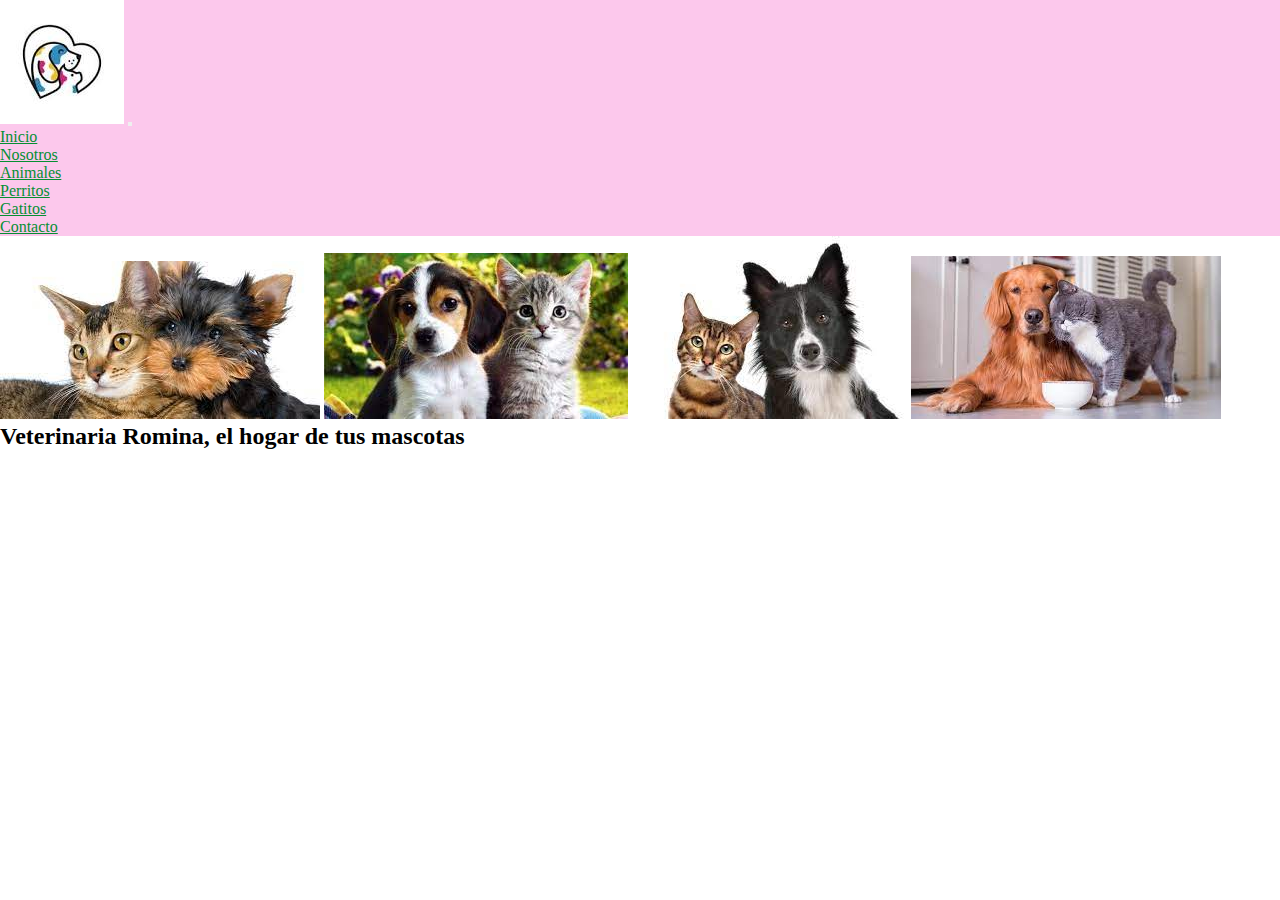
<file: index.html>
<!DOCTYPE html>
<html lang="en">
<head>
    <meta charset="UTF-8">
    <meta http-equiv="X-UA-Compatible" content="IE=edge">
    <meta name="viewport" content="width=device-width, initial-scale=1.0">
    <title>Bootstrap Fernandez</title>
    <link href="https://cdn.jsdelivr.net/npm/bootstrap@5.2.0/dist/css/bootstrap.min.css" rel="stylesheet" integrity="sha384-gH2yIJqKdNHPEq0n4Mqa/HGKIhSkIHeL5AyhkYV8i59U5AR6csBvApHHNl/vI1Bx" crossorigin="anonymous">
    <link rel="stylesheet" href="./css/style.css">
</head>
<body>
    <nav class="navbar navbar-expand-lg bg-light colorNav">
        <div class="container-fluid">
          <img src="[data-uri]" alt="Logo">
          <button class="navbar-toggler" type="button" data-bs-toggle="collapse" data-bs-target="#navbarSupportedContent" aria-controls="navbarSupportedContent" aria-expanded="false" aria-label="Toggle navigation">
            <span class="navbar-toggler-icon"></span>
          </button>
            <div class="collapse navbar-collapse" id="navbarSupportedContent">
                <ul class="navbar-nav me-auto mb-2 mb-lg-0">
                <li class="nav-item">
                    <a class="nav-link active" aria-current="page" href="index.html">Inicio</a>
                </li>
                <li class="nav-item">
                    <a class="nav-link" href="./pages/nosotros.html">Nosotros</a>
                </li>
                <li class="nav-item dropdown">
                    <a class="nav-link dropdown-toggle" href="#" role="button" data-bs-toggle="dropdown" aria-expanded="false">
                    Animales
                    </a>
                    <ul class="dropdown-menu">
                    <li><a class="dropdown-item" href="./pages/perritos.html">Perritos</a></li>
                    <li><a class="dropdown-item" href="./pages/gatitos.html">Gatitos</a></li>
                    </ul>
                </li>
                <li class="nav-item">
                    <a class="nav-link" href="./pages/contacto.html">Contacto</a>
                </li>
                </ul>
            </div>
        </div>
      </nav>
    <div class="w-100">
        <img src="[data-uri]" alt="">
        <img src="[data-uri]" alt="">
        <img src="[data-uri]" alt="">
        <img src="[data-uri]" alt="">
    </div>

    <h2>Veterinaria Romina, el hogar de tus mascotas</h2>


    <script src="https://cdn.jsdelivr.net/npm/bootstrap@5.2.0/dist/js/bootstrap.bundle.min.js" integrity="sha384-A3rJD856KowSb7dwlZdYEkO39Gagi7vIsF0jrRAoQmDKKtQBHUuLZ9AsSv4jD4Xa" crossorigin="anonymous"></script>
</body>
</html>
</file>
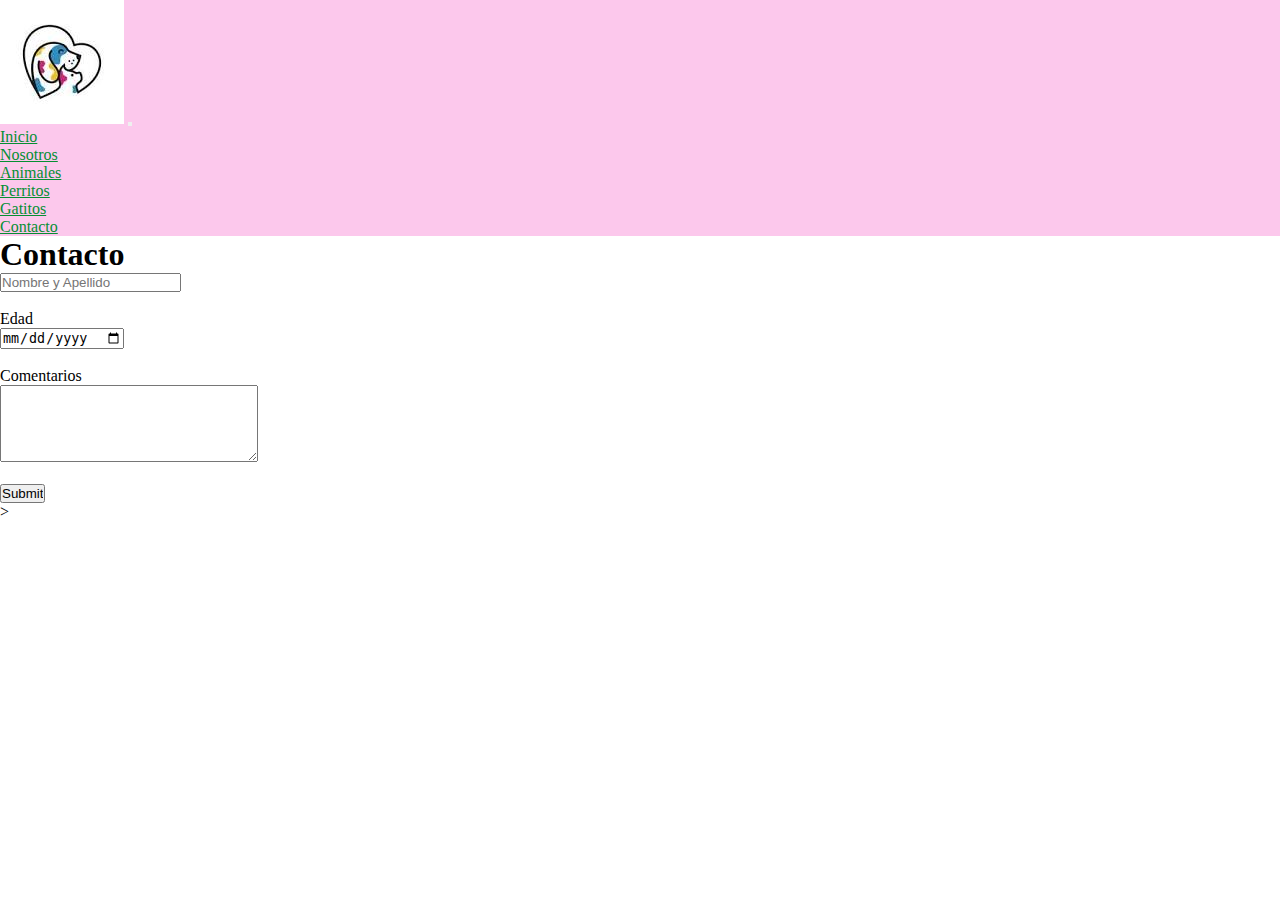
<file: pages/contacto.html>
<!DOCTYPE html>
<html lang="en">
<head>
    <meta charset="UTF-8">
    <meta http-equiv="X-UA-Compatible" content="IE=edge">
    <meta name="viewport" content="width=device-width, initial-scale=1.0">
    <title>Bootstrap Fernandez</title>
    <link href="https://cdn.jsdelivr.net/npm/bootstrap@5.2.0/dist/css/bootstrap.min.css" rel="stylesheet" integrity="sha384-gH2yIJqKdNHPEq0n4Mqa/HGKIhSkIHeL5AyhkYV8i59U5AR6csBvApHHNl/vI1Bx" crossorigin="anonymous">
    <link rel="stylesheet" href="../css/style.css">
</head>
<body>
    <nav class="navbar navbar-expand-lg bg-light colorNav">
        <div class="container-fluid"><img src="[data-uri]" alt="Logo">
        <button class="navbar-toggler" type="button" data-bs-toggle="collapse" data-bs-target="#navbarSupportedContent" aria-controls="navbarSupportedContent" aria-expanded="false" aria-label="Toggle navigation">
            <span class="navbar-toggler-icon"></span>
          </button>
            <div class="collapse navbar-collapse" id="navbarSupportedContent">
                <ul class="navbar-nav me-auto mb-2 mb-lg-0">
                <li class="nav-item">
                    <a class="nav-link active" aria-current="page" href="../index.html">Inicio</a>
                </li>
                <li class="nav-item">
                    <a class="nav-link" href="./nosotros.html">Nosotros</a>
                </li>
                <li class="nav-item dropdown">
                    <a class="nav-link dropdown-toggle" href="#" role="button" data-bs-toggle="dropdown" aria-expanded="false">
                    Animales
                    </a>
                    <ul class="dropdown-menu">
                    <li><a class="dropdown-item" href="./perritos.html">Perritos</a></li>
                    <li><a class="dropdown-item" href="./gatitos.html">Gatitos</a></li>
                    </ul>
                </li>
                <li class="nav-item">
                    <a class="nav-link" href="./contacto.html">Contacto</a>
                </li>
                </ul>
            </div>
        </div>
      </nav>
    <h1>Contacto</h1>
    <main class="contacto">
        <div class="form">    
            <form action="#">
                <input type="text" placeholder="Nombre y Apellido" name="Nombre">
                <br><br>
                <label for="edad">Edad</label>
                <br>
                <input type="date" name="edad">
                <br><br>
                <label for="comentario">Comentarios</label>
                <br>
                <textarea name="comentario" cols="30" rows="5"></textarea>
                <br><br>
                <input type="submit">
            </form>
        </div>>
    <div>

    </div>
    </main>



    <script src="https://cdn.jsdelivr.net/npm/bootstrap@5.2.0/dist/js/bootstrap.bundle.min.js" integrity="sha384-A3rJD856KowSb7dwlZdYEkO39Gagi7vIsF0jrRAoQmDKKtQBHUuLZ9AsSv4jD4Xa" crossorigin="anonymous"></script>
</body>
</html>
</file>
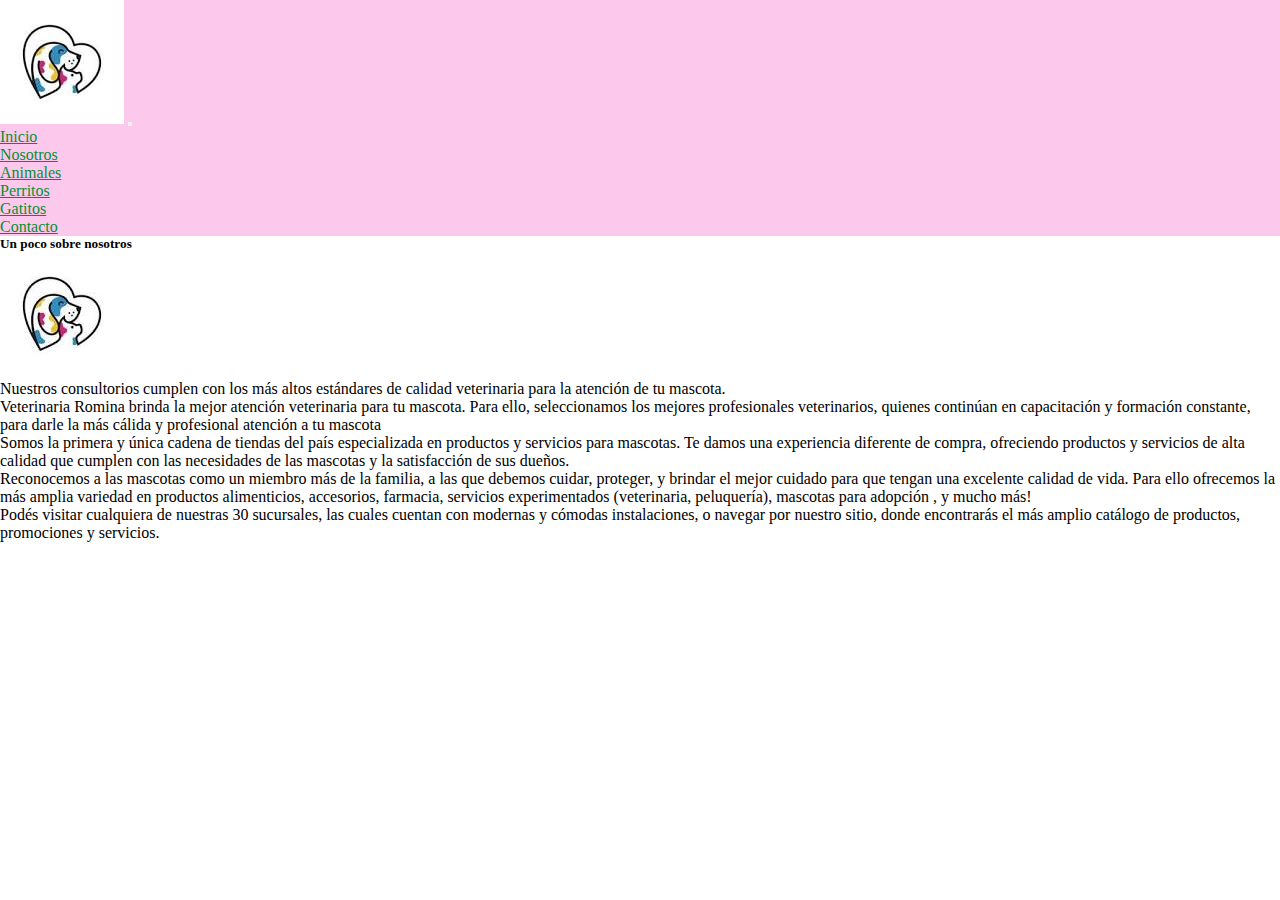
<file: pages/nosotros.html>
<!DOCTYPE html>
<html lang="en">
<head>
    <meta charset="UTF-8">
    <meta http-equiv="X-UA-Compatible" content="IE=edge">
    <meta name="viewport" content="width=device-width, initial-scale=1.0">
    <title>Bootstrap Fernandez</title>
    <link href="https://cdn.jsdelivr.net/npm/bootstrap@5.2.0/dist/css/bootstrap.min.css" rel="stylesheet" integrity="sha384-gH2yIJqKdNHPEq0n4Mqa/HGKIhSkIHeL5AyhkYV8i59U5AR6csBvApHHNl/vI1Bx" crossorigin="anonymous">
    <link rel="stylesheet" href="../css/style.css">
</head>
<body>
    <nav class="navbar navbar-expand-lg bg-light colorNav">
        <div class="container-fluid">
          <img src="[data-uri]" alt="Logo">
          <button class="navbar-toggler" type="button" data-bs-toggle="collapse" data-bs-target="#navbarSupportedContent" aria-controls="navbarSupportedContent" aria-expanded="false" aria-label="Toggle navigation">
            <span class="navbar-toggler-icon"></span>
          </button>
            <div class="collapse navbar-collapse" id="navbarSupportedContent">
                <ul class="navbar-nav me-auto mb-2 mb-lg-0">
                <li class="nav-item">
                    <a class="nav-link active" aria-current="page" href="../index.html">Inicio</a>
                </li>
                <li class="nav-item">
                    <a class="nav-link" href="./nosotros.html">Nosotros</a>
                </li>
                <li class="nav-item dropdown">
                    <a class="nav-link dropdown-toggle" href="#" role="button" data-bs-toggle="dropdown" aria-expanded="false">
                    Animales
                    </a>
                    <ul class="dropdown-menu">
                    <li><a class="dropdown-item" href="./perritos.html">Perritos</a></li>
                    <li><a class="dropdown-item" href="./gatitos.html">Gatitos</a></li>
                    </ul>
                </li>
                <li class="nav-item">
                    <a class="nav-link" href="./contacto.html">Contacto</a>
                </li>
                </ul>
            </div>
        </div>
      </nav>
      <div class="card text-center d-flex">
        
        <div class="card-body">
          <h5 class="card-title fs-1">Un poco sobre nosotros</h5>
          <img src="[data-uri]" alt="">
          <p class="card-text fs-4 allign-middle">Nuestros consultorios cumplen con los más altos estándares de calidad veterinaria para la atención de tu mascota. <br>Veterinaria Romina brinda la mejor atención veterinaria para tu mascota. Para ello, seleccionamos los mejores profesionales veterinarios, quienes continúan en capacitación y formación constante, para darle la más cálida y profesional atención a tu mascota<br>Somos la primera y única cadena de tiendas del país especializada en productos y servicios para mascotas. Te damos una experiencia diferente de compra, ofreciendo productos y servicios de alta calidad que cumplen con las necesidades de las mascotas y la satisfacción de sus dueños.<br>Reconocemos a las mascotas como un miembro más de la familia, a las que debemos cuidar, proteger, y brindar el mejor cuidado para que tengan una excelente calidad de vida. Para ello ofrecemos la más amplia variedad en productos alimenticios, accesorios, farmacia, servicios experimentados (veterinaria, peluquería), mascotas para adopción , y mucho más!<br>Podés visitar cualquiera de nuestras 30 sucursales, las cuales cuentan con modernas y cómodas instalaciones, o navegar por nuestro sitio, donde encontrarás el más amplio catálogo de productos, promociones y servicios. </p>
          </div>
      </div>




    <script src="https://cdn.jsdelivr.net/npm/bootstrap@5.2.0/dist/js/bootstrap.bundle.min.js" integrity="sha384-A3rJD856KowSb7dwlZdYEkO39Gagi7vIsF0jrRAoQmDKKtQBHUuLZ9AsSv4jD4Xa" crossorigin="anonymous"></script>
</body>
</html>
</file>
<file: css/style.css>
* {
  padding: 0;
  margin: 0;
}

.colorNav {
  background-color: rgb(252, 200, 236) !important;
}

nav a {
  color: rgb(5, 143, 51) !important;
}
nav a:hover {
  font-weight: bold;
}

/*# sourceMappingURL=style.css.map */
</file>
